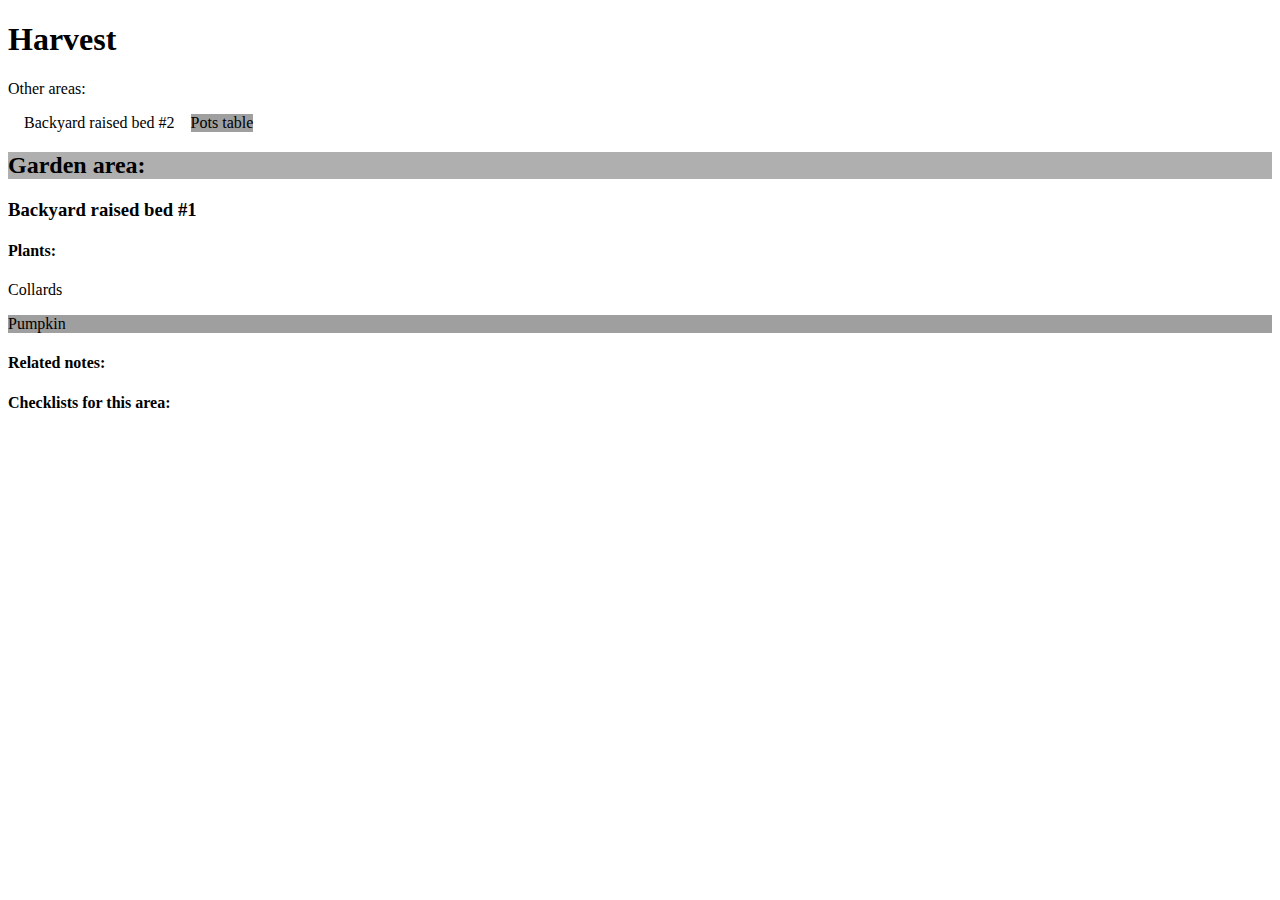
<file: area.html>
<!DOCTYPE html>
<html lang="en">
<head>
  <meta charset="UTF-8">
  <meta name="viewport" content="width=device-width, initial-scale=1.0">
  <link rel="stylesheet" href="style.css" type="text/css">
  <title>Harvest - garden area</title>
</head>
<body>
   <header>
      <h1>Harvest</h1>
    </header>
    <nav>
      <p>Other areas:</p>
      <ul>
        <li>
          Backyard raised bed #2
        </li>
        <li>
          Pots table
        </li>
      </ul>
    </nav>
    <section>
      <header>
        <h2>Garden area:</h2>
        <h3>Backyard raised bed #1</h3>
      </header>
      <h4>Plants:</h4>
      <ul>
        <li>
          Collards
        </li>
        <li>
          Pumpkin
        </li>
      </ul>
      <section>
        <h4>
          Related notes:
        </h4>
      </section>
      <section>
        <h4>
          Checklists for this area:
        </h4>
      </section>
    </section>
</body>
</html>
</file>
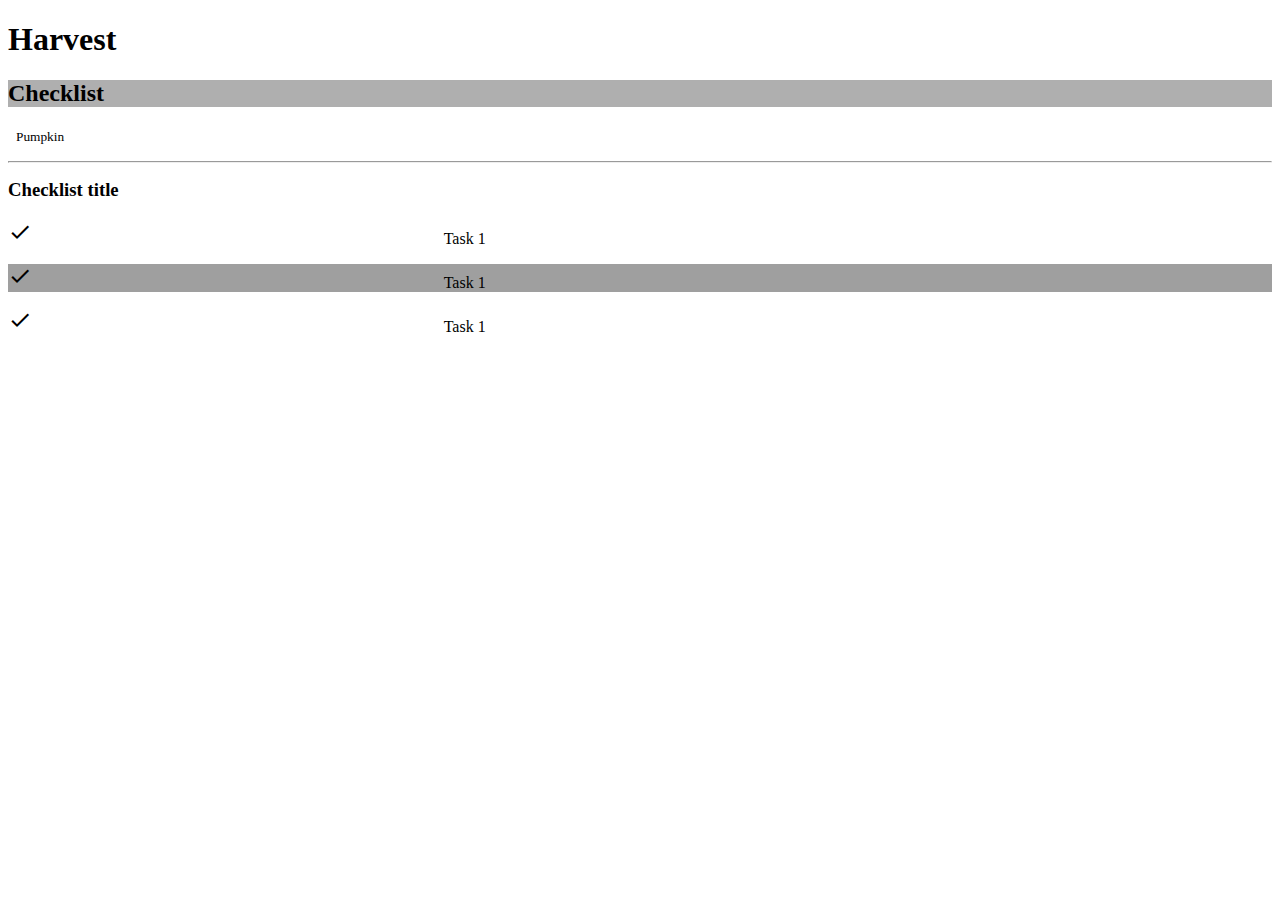
<file: checklist.html>
<!DOCTYPE html>
<html lang="en">
  <head>
    <meta charset="UTF-8" />
    <meta name="viewport" content="width=device-width, initial-scale=1.0" />
     <link rel="stylesheet" href="style.css" type="text/css" />
    <link
      href="https://fonts.googleapis.com/icon?family=Material+Icons"
      rel="stylesheet"
    />
    <title>Harvest - Checklist</title>
  </head>
  <body>
    <header>
      <h1>Harvest</h1>
    </header>
    <main>
      <h2>Checklist</h2>
      <small>Pumpkin</small>
      <hr />
      <h3>Checklist title</h3>
      <ul>
        <li><span class="material-icons">checkbox_outline_blank</span> Task 1</li>
        <li><span class="material-icons">checkbox_outline_blank</span> Task 1</li>
        <li><span class="material-icons">checkbox_outline_blank</span> Task 1</li>
      </ul>
    </main>
  </body>
</html>
</file>
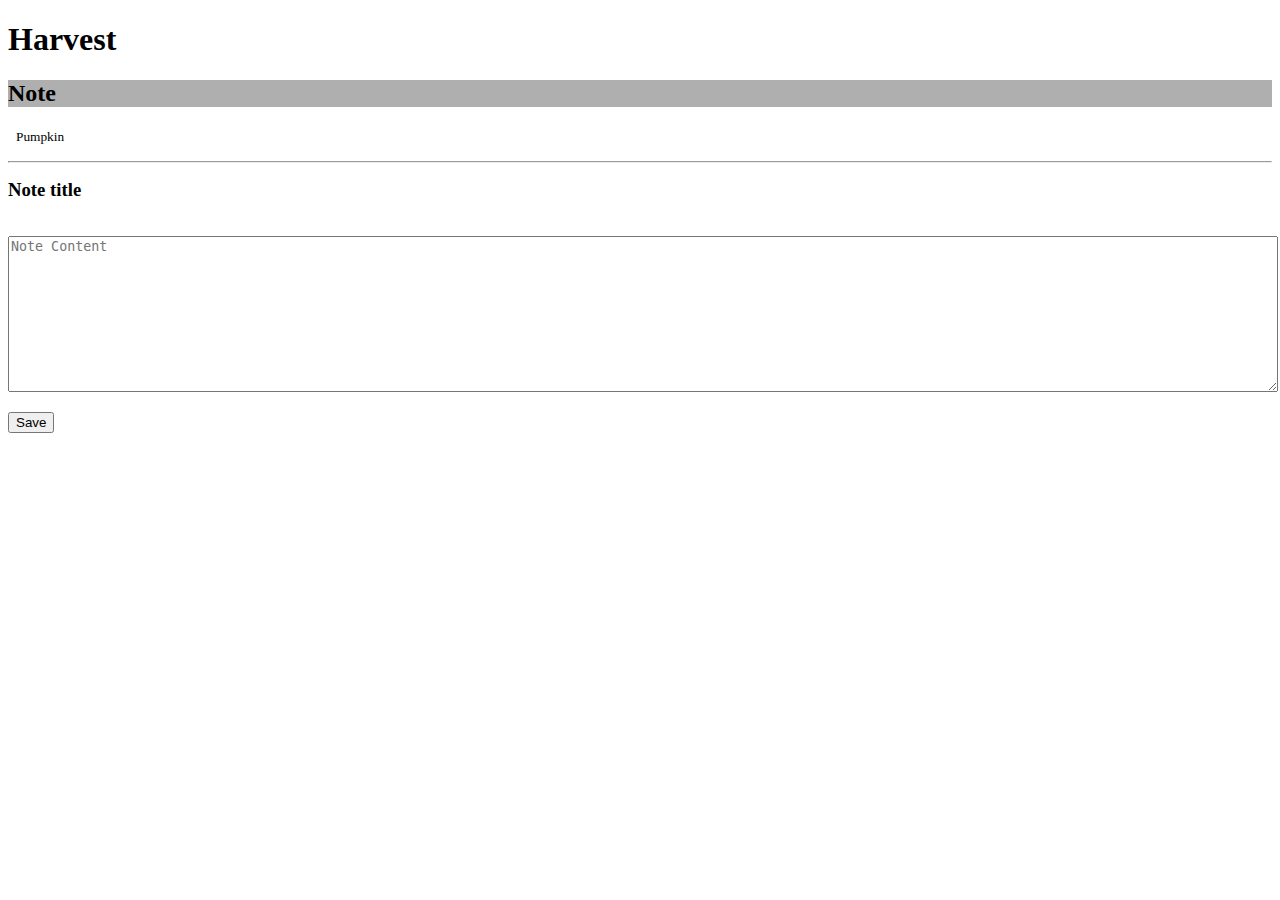
<file: note.html>
<!DOCTYPE html>
<html lang="en">
  <head>
    <meta charset="UTF-8" />
    <meta name="viewport" content="width=device-width, initial-scale=1.0" />
    <link rel="stylesheet" href="style.css" type="text/css" />
    <title>Harvest - note</title>
  </head>
  <body>
    <header>
      <h1>Harvest</h1>
    </header>
    <main>
      <h2>Note</h2>
      <small>Pumpkin</small>
      <hr>
      <h3>Note title</h3>
      <textarea
        name="note"
        id=""
        cols="30"
        rows="10"
        placeholder="Note Content"
      ></textarea>

      <button>Save</button>
    </main>
  </body>
</html>
</file>
<file: style.css>
h2 {
  background-color: #afafaf;
}

main > * + * {
  margin-top: 1rem;
}

.action-collection {
  background-color: #CFCFCF;
  padding: 1rem;
}

.collection-prompts {
  display: grid;
  grid-template-columns: repeat(4, minmax(0, 1fr));
  gap: var(--s400);
}

.collection-prompts > header {
  grid-column: auto / span 4;
}

.collection-prompts > .prompt {
  grid-column: auto / span 2;
  background-color: #fff;
  margin: 1rem;
}

ul {
  padding: 0;
  margin: 0;
  list-style: none;
  display: flex;
  flex-direction: column;
}

ul > :nth-child(even) {
  background-color: #9f9f9f;
}

ul > * + * {
  margin-top: 1rem;
}

small {
  background-color: #fff;
  border-radius: 1rem;
  padding: 4px;
  margin: 4px;
}

.plant-icon {
  border-radius: 50%;
  padding: 8px 12px;
  background-color: #8f8f8f;
}

nav > ul {
  flex-direction: row;
}

nav > ul > * {
  margin: 0 0 0 1rem;
  background-color: #fff;
}

textarea {
  width: 100%;
}
</file>
